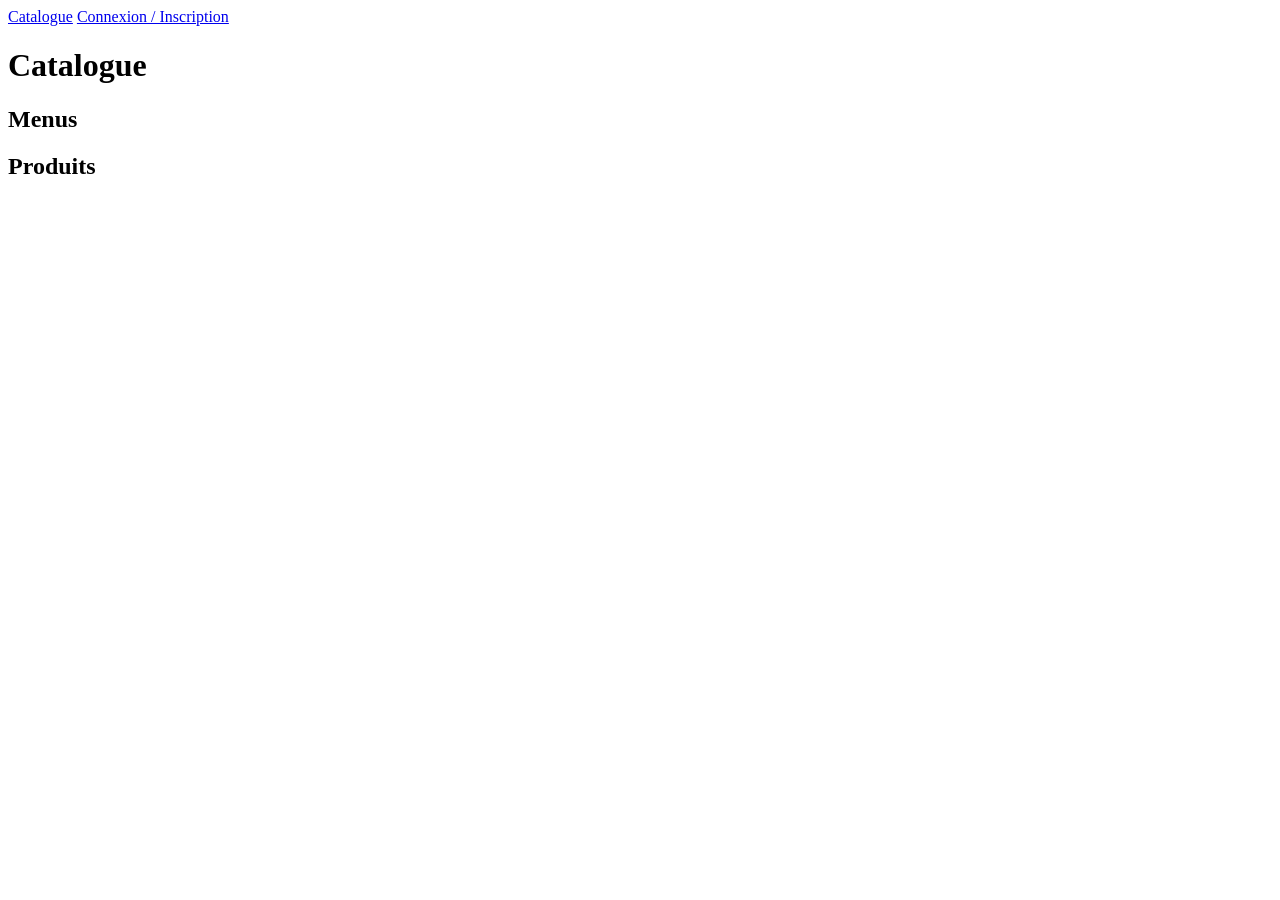
<file: index.html>
<!DOCTYPE html>
<html lang="fr">

<head>
    <meta charset="UTF-8">
    <meta name="viewport" content="width=device-width, initial-scale=1.0">
    <title>Pol-eat-heck - Catalogue</title>
    <link rel="stylesheet" href="css/style.css">
</head>

<body>

    <nav>
        <a href="index.html">Catalogue</a>
        <a href="auth.html" class="visitor">Connexion / Inscription</a>
        <button type="button" id="logout-button" class="connected">Déconnexion</button>
    </nav>

    <h1>Catalogue</h1>

    <h2>Menus</h2>
    <div id="menus"></div>
    
    <h2>Produits</h2>
    <div id="products"></div>

    <script src="js/nav.js"></script>
    <script src="js/index.js"></script>
    
</body>
</html>
</file>
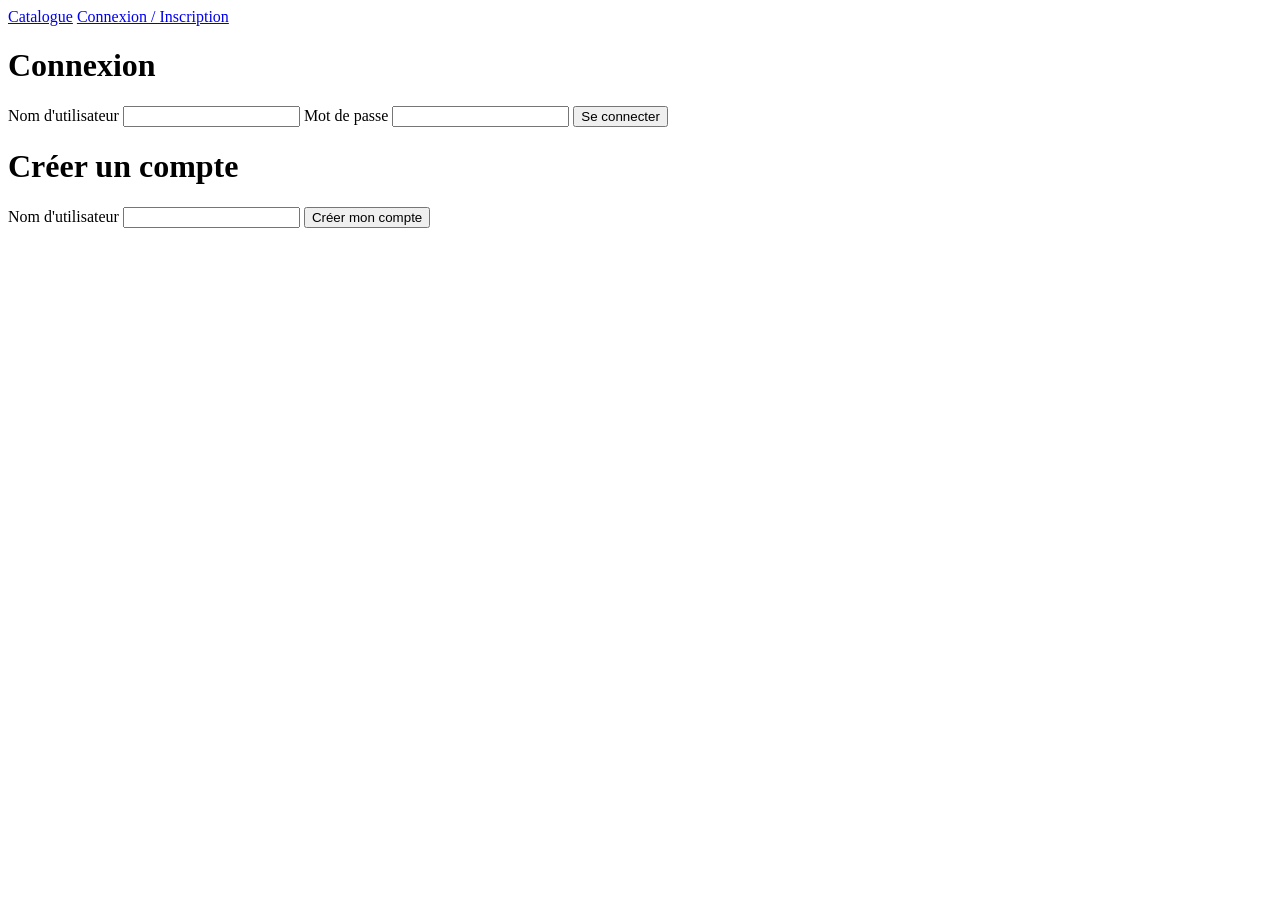
<file: auth.html>
<!DOCTYPE html>
<html lang="fr">

<head>
    <meta charset="UTF-8">
    <meta name="viewport" content="width=device-width, initial-scale=1.0">
    <title>Pol-eat-heck - Connexion</title>
    <link rel="stylesheet" href="css/style.css">
</head>

<body>
    
    <nav>
        <a href="index.html">Catalogue</a>
        <a href="auth.html" class="visitor">Connexion / Inscription</a>
        <button type="button" id="logout-button" class="connected">Déconnexion</button>
    </nav>

    <h1>Connexion</h1>

    <form id="login-form">
        <label for="login-username">Nom d'utilisateur</label>
        <input type="text" id="login-username" required>

        <label for="login-password">Mot de passe</label>
        <input type="password" id="login-password" required>

        <button type="submit">Se connecter</button>
  </form>

  <p id="login-message"></p>

  <h1>Créer un compte</h1>

  <form id="register-form">
        <label for="register-username">Nom d'utilisateur</label>
        <input type="text" id="register-username" required>

        <button type="submit">Créer mon compte</button>
  </form>

  <p id="register-message"></p>

  <a id="continue-link" href="index.html" hidden>J'ai noté mon mot de passe, continuer vers le catalogue</a>

  <script src="js/nav.js"></script>
  <script src="js/auth.js"></script>

</body>
</html>
</file>
<file: css/style.css>
.unavailable {
    opacity: 0.4;
}
</file>
